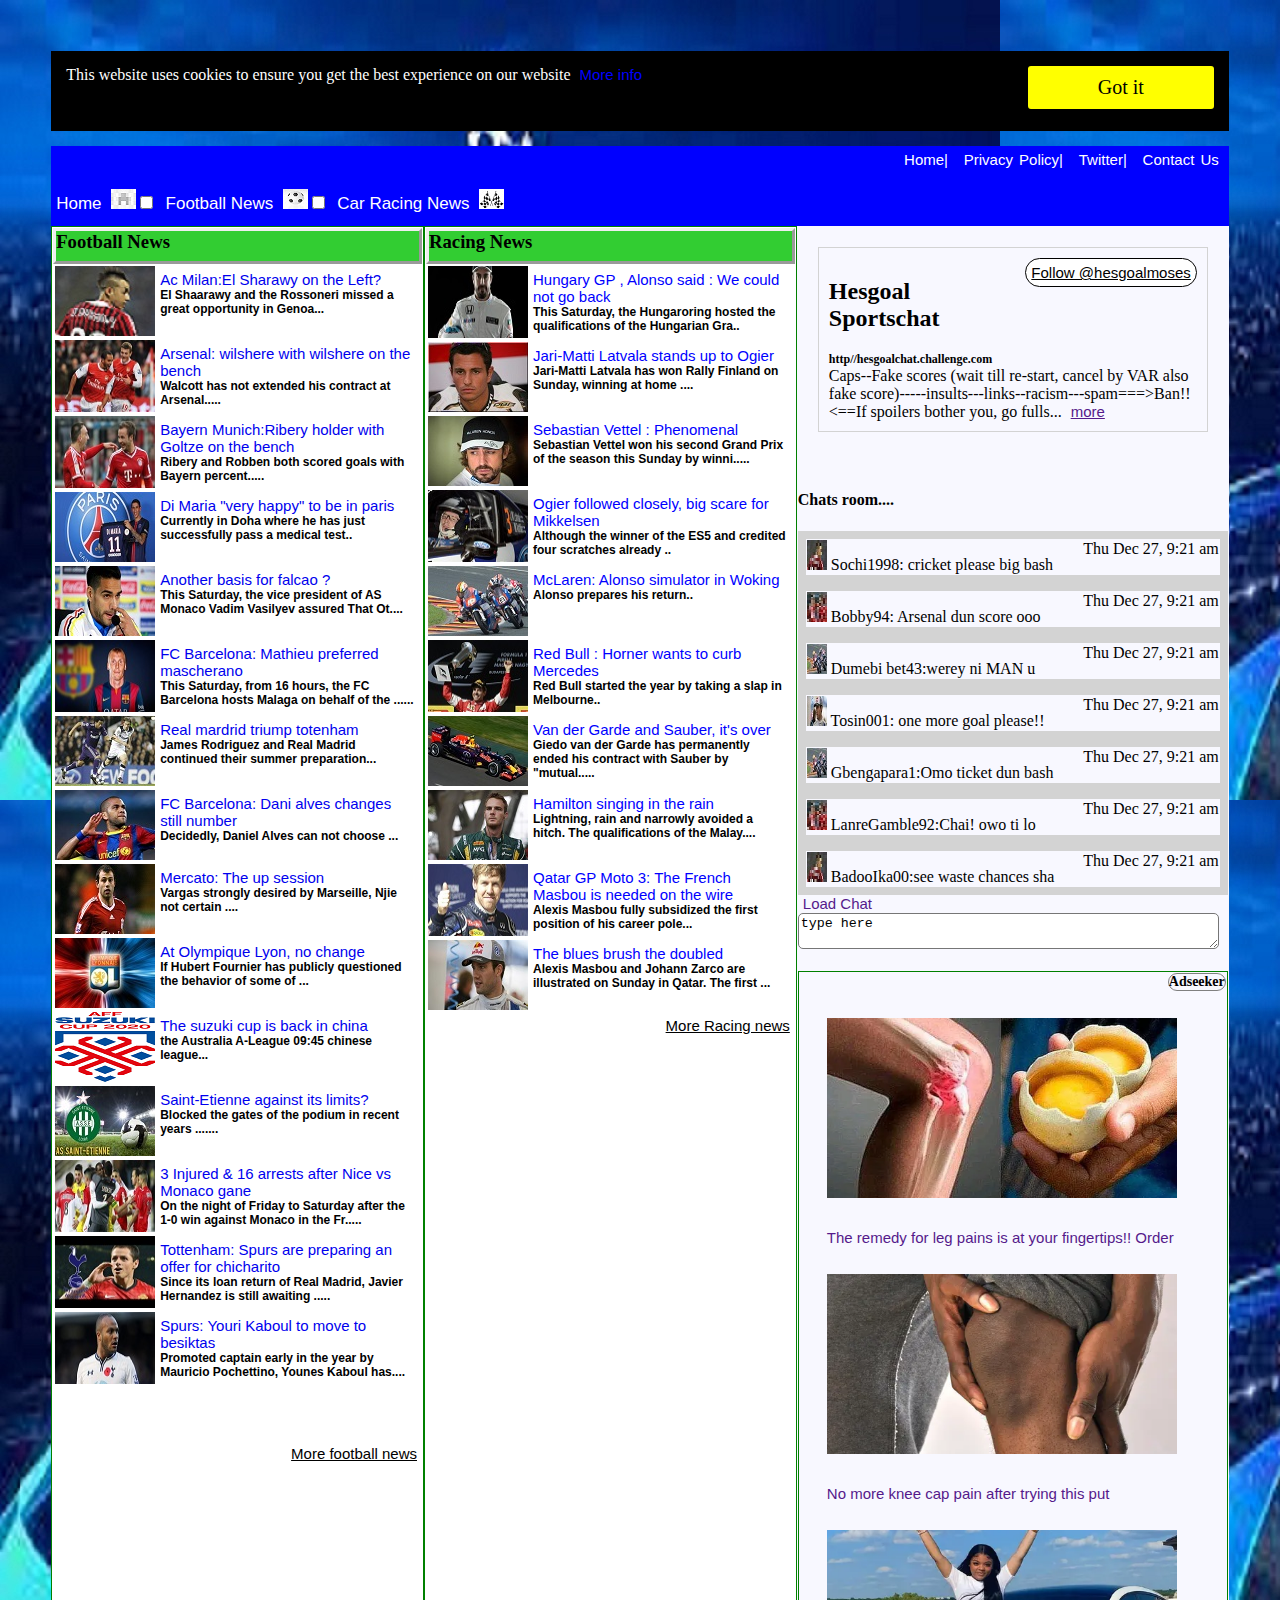
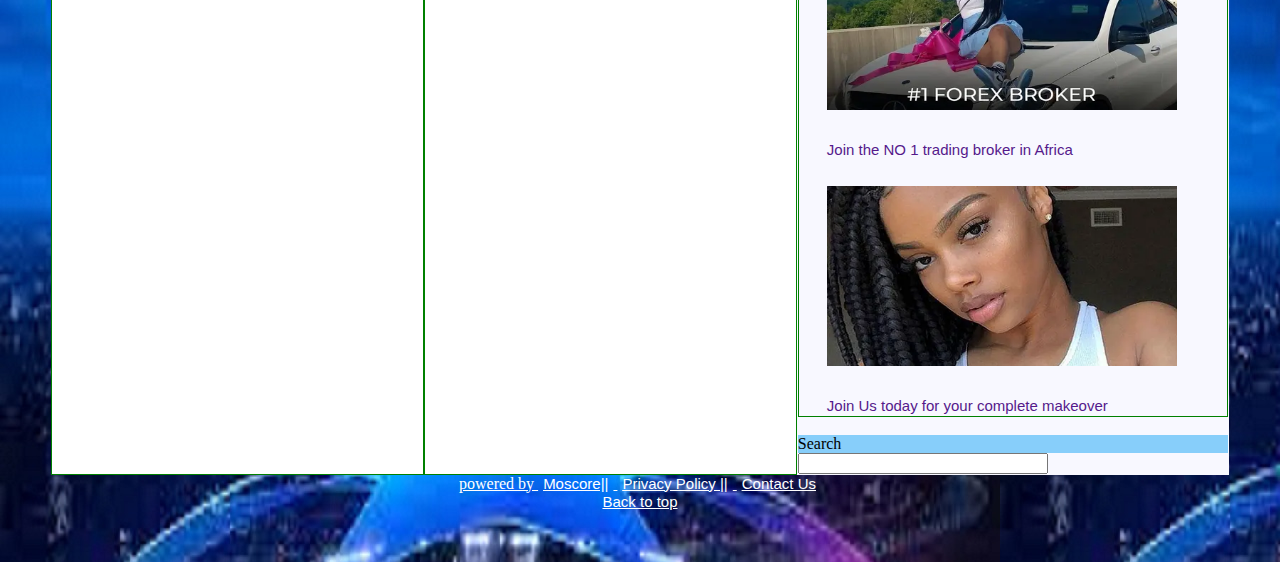
<file: my_firstchallenge/index.html>
<!DOCTYPE html>
<html lang="en">
<head>
    <meta charset="UTF-8">
    <meta http-equiv="X-UA-Compatible" content="IE=edge">
    <meta name="viewport" content="width=div, initial-scale=1.0">
    <title>home</title>
    <link rel="stylesheet" href="./style.css">
    
</head>
<body>
    <p id="top"></p>
    <div class="page">
        This  website uses cookies to ensure you get the best <span id="time">Got it</span> experience on our website  <a class="more" href="#">More info </a> 
    </div>
    
    <nav class="head">
        <ul class="peru">
            <li><a class="omo" href="Home.html">Home|</a></li>
            <li><a class="omo" href="Privacy.html">Privacy Policy|</a></li>
            <li><a class="omo" href="Twitter.html">Twitter|</a></li>
            <li><a class="omo" href="Contact Us.html">Contact Us</a></li>
        </ul>
        <ul id="icons">
            <div class="list">
              <li><a class="level" href="Home.html"> Home</a> <img src="./img/HOME_m.jpg" alt=""><input type="checkbox" name="" id=""></li>
              <li><a class="level"  href=""> Football News</a> <img src="./img/BALL_m.jpg" alt=""><input type="checkbox" name="" id=""></li>
              <li><a class="level"  href="">Car Racing News</a>  <img src="./img/RACEFLAG2.jpg" alt=""></li>
            </div>
        </ul>
    </nav>
    
    <div class="container">
        <div class="box-1">
            <h3>Football News</h3>
            
             <ul class="moses">
                 <li class="features"><img src="./img/ac milan.jpg" alt=""><a href="http://www.hesgoal.com/news/2029/AC_Milan_-_El_Shaarawy_on_the_left.html" target="--blank"> Ac Milan:El Sharawy on the Left?<br><h5>El Shaarawy and the Rossoneri missed a great opportunity in Genoa...</h5></a>
            </ul>
            <ul class="moses">
                <li class="features"><img src="./img/ars.jpg" alt=""><a href="http://www.hesgoal.com/news/2030/Arsenal_-_Wilshere_with_Walcott_on_the_bench.html" target="--blank"> Arsenal: wilshere with wilshere on the bench<br><h5>Walcott has not extended his contract at Arsenal.....</h5></a>
           </ul>
           <ul class="moses">
            <li class="features"><img src="./img/bayern.jpg" alt=""><a href="http://www.hesgoal.com/news/2031/Bayern_Munich_-_Ribery_holder_Gotze_on_the_bench.html"target="--blank"> Bayern Munich:Ribery holder with Goltze on the bench<br><h5>Ribery and Robben both scored goals with Bayern percent.....</h5></a>
       </ul>  <ul class="moses">
        <li class="features"><img src="./img/dim (309 x 157).jpg" alt=""><a href="www.google.com"target="--blank"> Di Maria "very happy" to be in paris<br><h5>Currently in Doha where he has just successfully pass a medical test..</h5></a>
   </ul>  <ul class="moses">
    <li class="features"><img src="./img/five.jpg" alt=""><a href="www.google.com"target="--blank"> Another basis for falcao ?<br><h5>This Saturday, the vice president of AS Monaco Vadim Vasilyev assured That Ot....</h5></a>
</ul>  <ul class="moses">
    <li class="features"><img src="./img/four.jpg" alt=""><a href="www.google.com"target="--blank"> FC Barcelona: Mathieu preferred mascherano<br><h5>This Saturday, from 16 hours, the FC Barcelona hosts Malaga on behalf of the ......</h5></a>
</ul>  <ul class="moses">
    <li class="features"><img src="./img/Marcelo-Modric_1872047c (230 x 143).jpg" alt=""><a href="www.google.com"target="--blank">Real mardrid triump totenham<br><h5>James Rodriguez and Real Madrid continued their summer preparation...</h5></a>
</ul>  <ul class="moses">
    <li class="features"><img src="./img/marr.jpg" alt=""><a href="www.google.com"target="--blank"> FC Barcelona: Dani alves changes still number<br><h5>Decidedly, Daniel Alves can not choose ...</h5></a>
</ul>  <ul class="moses">
    <li class="features"><img src="./img/masch.jpg" alt=""><a href="www.google.com"target="--blank"> Mercato: The up session <br><h5>Vargas strongly desired by Marseille, Njie not certain ....</h5></a>
</ul>  <ul class="moses">
    <li class="features"><img src="./img/Olympique-Lyonnais-Naples (297 x 185).jpg" alt=""><a href="www.google.com"target="--blank">At Olympique Lyon, no change<br><h5>If Hubert Fournier has publicly questioned the behavior of some of ...</h5></a>
</ul>  <ul class="moses">
    <li class="features"><img src="./img/one.png" alt=""><a href="www.google.com"target="--blank"> The suzuki cup is back in china<br><h5>the Australia A-League 09:45 chinese league...</h5></a>
</ul>  <ul class="moses">
    <li class="features"><img src="./img/saint (348 x 217).jpg" alt=""><a href="www.google.com"target="--blank"> Saint-Etienne against its limits?<br><h5>Blocked the gates of the podium in recent years .......</h5></a>
</ul> 
 <ul class="moses">
    <li class="features"><img src="./img/seven.jpg" alt=""><a href="www.google.com"target="--blank">3 Injured & 16 arrests after Nice vs Monaco gane <br><h5>On the night of Friday to Saturday after the 1-0 win against Monaco in the Fr.....</h5></a></ul>
        <ul class="moses">
            <li class="features"><img src="./img/shic (360 x 270).jpg" alt=""><a href="www.google.com"target="--blank">Tottenham: Spurs are preparing an offer for chicharito <br><h5>Since its loan return of Real Madrid, Javier Hernandez is still awaiting .....</h5></a></ul>
                <ul class="moses">
                    <li class="features"><img src="./img/tot.jpg" alt=""><a href="www.google.com"target="--blank">Spurs: Youri Kaboul to move to besiktas<br><h5>Promoted captain early in the year by Mauricio Pochettino, Younes Kaboul has....</h5></a></ul>
   <br>
   <br>
   <br>
    <a id="news" href="">More football news</a>
     </div>

        <div class="box-2">
            <h3>Racing News</h3>
            <ul class="moses">
                <li class="features"><img src="./race img/alonso (495 x 262).jpg" alt=""><a class="more" href="https://google.com"target="--blank"> Hungary GP , Alonso said : We could not go back<br><h5>This Saturday, the Hungaroring hosted the qualifications of the Hungarian Gra..</h5></a>
           </ul>
           <ul class="moses">
            <li class="features"><img src="./race img/depuniet (315 x 210).jpg" alt=""><a class="more" href="https://google.com"target="--blank">
                Jari-Matti Latvala stands up to Ogier<br><h5>Jari-Matti Latvala has won Rally Finland on Sunday, winning at home ....</h5></a>
       </ul>
       <ul class="moses">
        <li class="features"><img src="./race img/fernando-alonso-budapest- (403 x 302).jpg" alt=""><a class="more" href="https://google.com"target="--blank"> 
            Sebastian Vettel : Phenomenal<br><h5>Sebastian Vettel won his second Grand Prix of the season this Sunday by winni.....</h5></a>
   </ul>
   <ul class="moses">
    <li class="features"><img src="./race img/Jari+Matti+Latvala+FIA+World+Rally+Championship+Yqf_yBl0Wg-l (445 x 297).jpg" alt=""><a class="more" href="https://google.com"target="--blank"> Ogier followed closely, big scare for Mikkelsen<br><h5>Although the winner of the ES5 and credited four scratches already ..</h5></a>
</ul>
<ul class="moses">
    <li class="features"><img src="./race img/MotoGp+of+Germany (445 x 296).jpg" alt=""><a class="more" href="https://google.com"target="--blank"> McLaren: Alonso simulator in Woking<br><h5>Alonso prepares his return..</h5></a>
</ul>
<ul class="moses">
    <li class="features"><img src="./race img/PHENO (475 x 324).jpg" alt=""><a class="more"  href="https://google.com"target="--blank"> Red Bull : Horner wants to curb Mercedes<br><h5>Red Bull started the year by taking a slap in Melbourne..</h5></a>
</ul>
<ul class="moses">
    <li class="features"><img src="./race img/REDBB (480 x 270).jpg" alt=""><a class="more"  href="https://google.com"target="--blank"> Van der Garde and Sauber, it's over<br><h5>Giedo van der Garde has permanently ended his contract with Sauber by "mutual.....</h5></a>
</ul>
<ul class="moses">
    <li class="features"><img src="./race img/van-der-garde (472 x 315).jpg" alt=""><a class="more"  href="https://google.com"target="--blank"> Hamilton singing in the rain<br><h5>Lightning, rain and narrowly avoided a hitch. The qualifications of the Malay....</h5></a>
</ul>
<ul class="moses">
    <li class="features"><img src="./race img/vedel (465 x 291).jpg" alt=""><a class="more" href="https://google.com"target="--blank"> Qatar GP Moto 3: The French Masbou is needed on the wire<br><h5>Alexis Masbou fully subsidized the first position of his career pole...</h5></a>
</ul>
<ul class="moses">
    <li class="features"><img src="./race img/WRC_222 (471 x 264).jpg" alt=""><a class="more"  href="https://google.com"target="--blank"> The blues brush the doubled<br><h5>Alexis Masbou and Johann Zarco are illustrated on Sunday in Qatar. The first ...</h5></a>
</ul>
<a id="news" href=""target="--blank">More Racing news</a>
 </div>

<div class="box-3">
            <div id="goals">
            <a class="bx" href=""target="--blank">Follow @hesgoalmoses</a>
    <h2>Hesgoal Sportschat </h2> 
     <h5>http//hesgoalchat.challenge.com</h5>
     Caps--Fake scores (wait till re-start, cancel by VAR also  fake score)-----insults---links--racism---spam===>Ban!! <==If spoilers bother you, go fulls... <a class="H" href=""target="--blank">more</a></div>
     <br>
     <h4> Chats room....</h5>
     <div class="chat"> <img src="./icons/ac milan.jpg" alt=""> Sochi1998:  cricket please big bash <span>Thu Dec 27, 9:21 am</span> </div>
     <div class="chat"> <img src="./icons/bayern.jpg" alt=""> Bobby94:  Arsenal dun score ooo <span>Thu Dec 27, 9:21 am</span> </div>
     <div class="chat"><img src="./icons/MotoGp+of+Germany (445 x 296).jpg" alt=""> Dumebi bet43:werey ni MAN u <span>Thu Dec 27, 9:21 am</span> </div>
     <div class="chat"><img src="./icons/WRC_222 (471 x 264).jpg" alt=""> Tosin001:  one more goal please!! <span>Thu Dec 27, 9:21 am</span> </div>
     <div class="chat"><img src="./icons/MotoGp+of+Germany (445 x 296).jpg" alt=""> Gbengapara1:Omo ticket dun bash<span>Thu Dec 27, 9:21 am</span> </div>
     <div class="chat"><img src="./icons/bayern.jpg" alt=""> LanreGamble92:Chai! owo ti lo <span>Thu Dec 27, 9:21 am</span> </div>
     <div class="chat"><img src="./icons/ac milan.jpg" alt=""> BadooIka00:see waste chances sha <span>Thu Dec 27, 9:21 am</span>  </div>
     <a href=""target="--blank">Load Chat</a>
      <br>
      <textarea name="" id="" cols="50" rows="0">type here</textarea>
      <br>
      <br>
      <div id="ads">
      <h5 id="h5">Adseeker</h5>
      <br>
      <img class="ads" src="./ads/pain.webp" alt=""> <a class="pain" href="">The remedy for leg pains is at your fingertips!! Order </a>
      <img class="ads" src="./ads/leg.webp" alt=""> <a class="pain" href="">No more knee cap pain after trying this put </a>
      <img class="ads" src="./ads/fx.webp" alt=""> <a class="pain" href=""> Join the NO 1 trading broker in Africa </a>
      <img class="ads" src="./ads/ads.webp" alt=""> <a class="pain" href="">Join Us today for your complete makeover</a>
    </div>
    <br>
      <span id="search">Search</span><br>
      <input class="input" type="search" name="" id="">
      
     </div>
     
    </div>
    
<footer class="foot">
     powered by <a class="foot" href=""target="--blank">Moscore||</a>
                <a class="foot" href=""target="--blank">Privacy Policy ||</a>
                <a class="foot" href=""target="--blank">Contact Us</a>
                <br>
<a class="dum" href="">Back to top</a>
                
</footer>
</body>
</html>
</file>
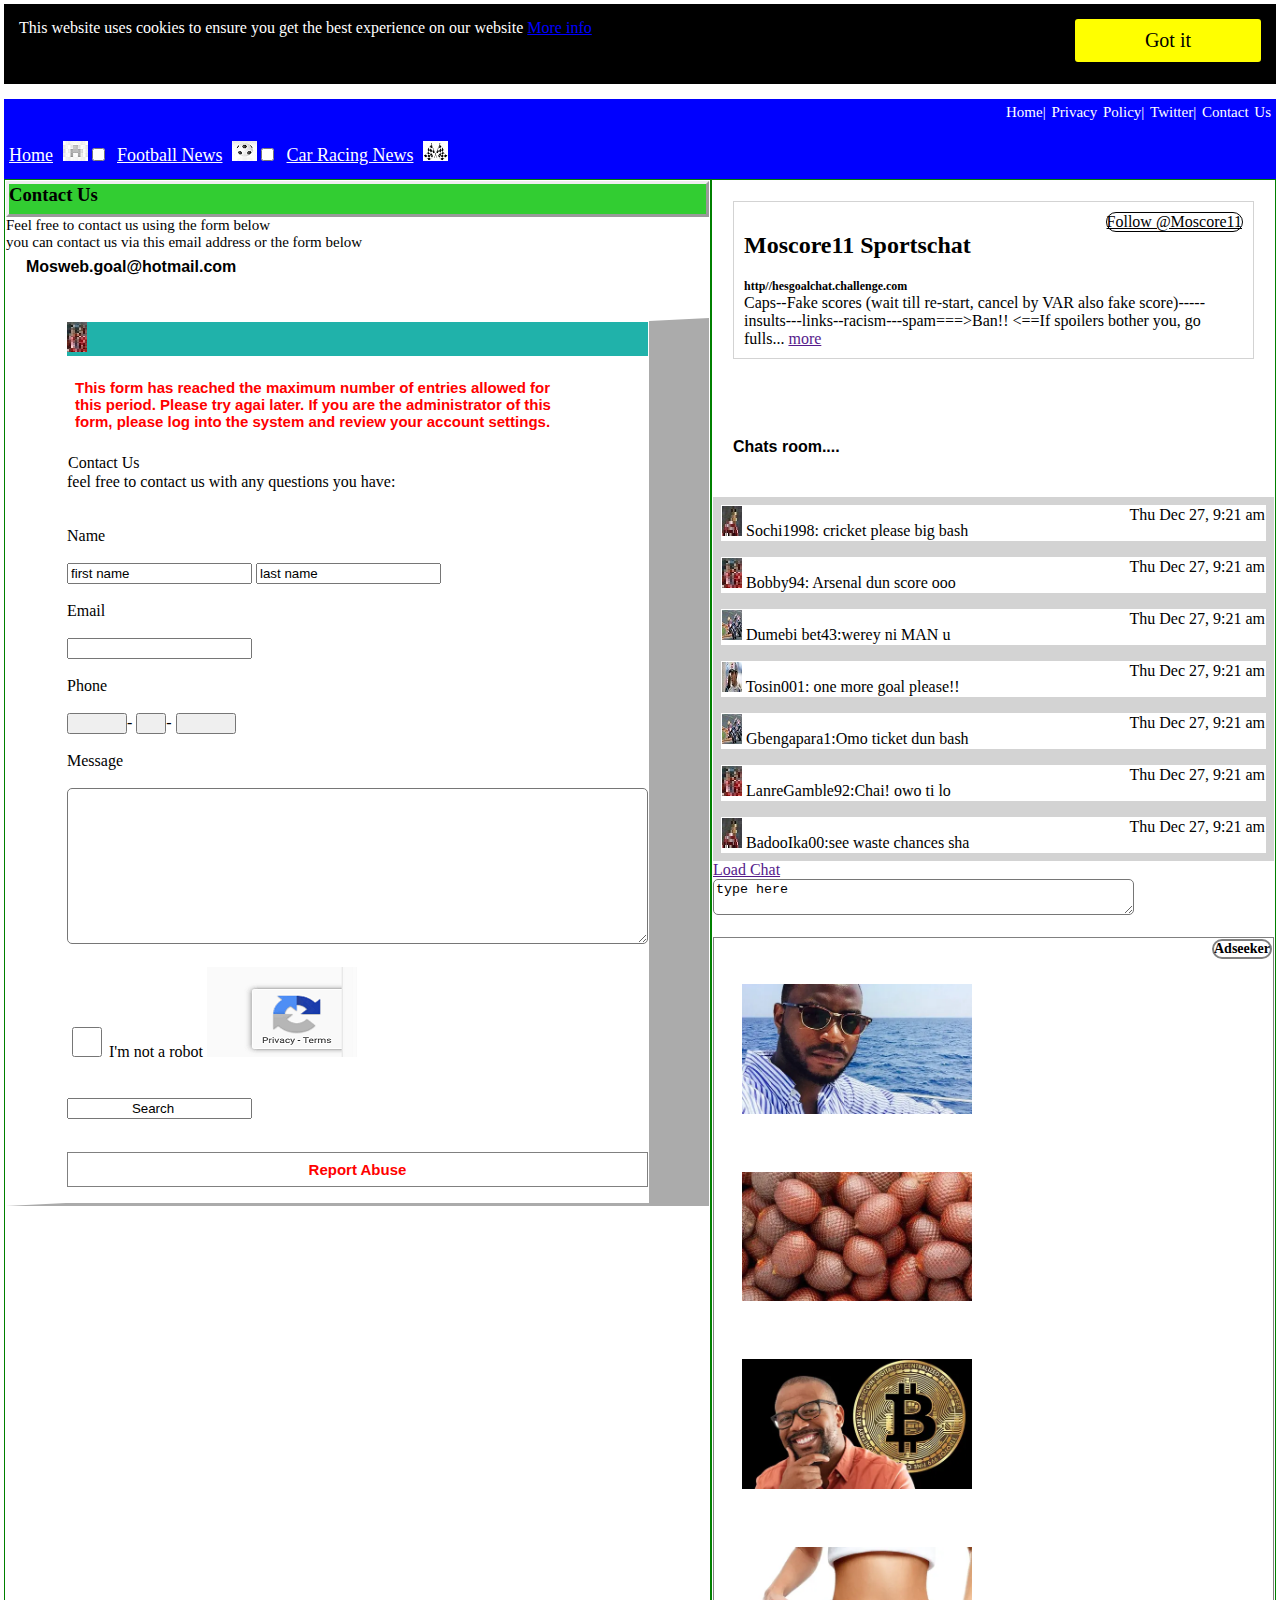
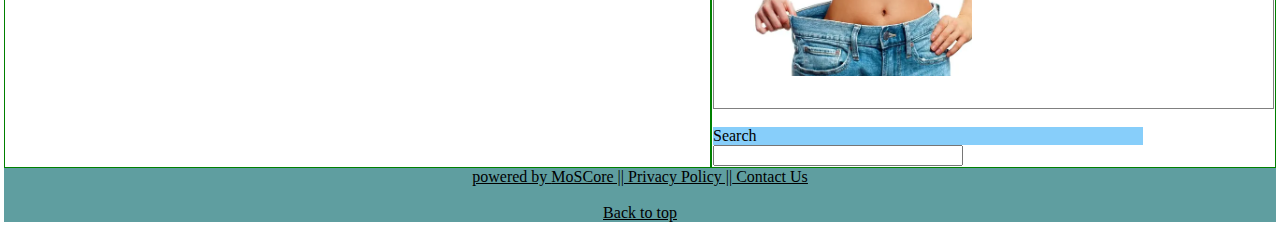
<file: my_firstchallenge/Contact Us.html>
<!DOCTYPE html>
<html lang="en">
<head>
    <meta charset="UTF-8">
    <meta http-equiv="X-UA-Compatible" content="IE=edge">
    <meta name="viewport" content="width=device-width, initial-scale=1.0">
    <title>Contact Us</title>
    <link rel="stylesheet" href="./contact.css">
</head>
<body>
    <div class="page">
        This  website uses cookies to ensure you get the best <span id="time">Got it</span> experience on our website  <a class="more" href="#">More info </a> 
    </div>
    
    <nav class="head">
        <ul class="peru">
            <li><a class="omo" href="Home.html">Home|</a></li>
            <li><a class="omo" href="Privacy.html">Privacy Policy|</a></li>
            <li><a class="omo" href="Twitter.html">Twitter|</a></li>
            <li><a class="omo" href="Contact Us.html">Contact Us</a></li>
        </ul>
        <ul id="icons">
            <div class="list">
              <li><a class="level" href="Home.html"> Home</a> <img src="./img/HOME_m.jpg" alt=""><input type="checkbox" name="" id=""></li>
              <li><a class="level"  href=""> Football News</a> <img src="./img/BALL_m.jpg" alt=""><input type="checkbox" name="" id=""></li>
              <li><a class="level"  href="">Car Racing News</a>  <img src="./img/RACEFLAG2.jpg" alt=""></li>
            </div>
        </ul>
    </nav>
    <div class="container">
        <div class="box-1">
            <h3 id="box">Contact Us</h3>
<span id="feel">Feel free to contact us using the form below <br>you can contact us via this email address or the form below </span>
<h4>Mosweb.goal@hotmail.com</h4>
        <div id="special">
           <header><img src="./icons/bayern.jpg" alt=""></header>
           <p>This form has reached the maximum number of entries allowed for <br>this period. Please try agai later. If you are the administrator of this <br> form, please log into the system and review your account settings.</p>
          <div class="us">Contact Us</div> feel free to contact us with any questions you have: <br>
           <br>
           <br>
           
          <label for="">Name</label> <br><br>
            <input type="text" value="first name"> <input type="text" value="last name"> <br>
            <br>
          <label for="">Email</label>
          <br>
          <br>
          <input type="text">
          <br>
          <br>
          <label for="">Phone</label>
          <br>
          <br>
          <input class="val"  type="submit" value="">-
          <input class="vall" type="submit" value="">-
          <input class="val" type="submit" value="">
          <br>
          <br>
          <label for="">Message</label>
          <br>
          <br>
          <textarea name="" id="" cols="70" rows="10"></textarea>
          <br>
          <br>
         <div id="rob"><input class="rob" type="checkbox" name="" id="">  I'm not a robot  <img class="pt" src="./pt.png" alt=""> </div>
         <br>
         <br>
         <input class="move" type="search" name="" id="" value="Search">
         <br>
         <br>
         <p class="report"> Report Abuse </p>




        </div>

        </div>
        <div class="box-2">
            <div id="goals">
                <a class="bx" href="">Follow @Moscore11</a>
        <h2>Moscore11 Sportschat </h2> 
         <h5>http//hesgoalchat.challenge.com</h5>
         Caps--Fake scores (wait till re-start, cancel by VAR also  fake score)-----insults---links--racism---spam===>Ban!! <==If spoilers bother you, go fulls... <a class="H" href=""target="--blank">more</a></div>
         <br>
         <h4> Chats room....</h5>
         <div class="chat"> <img src="./icons/ac milan.jpg" alt=""> Sochi1998:  cricket please big bash <span>Thu Dec 27, 9:21 am</span> </div>
         <div class="chat"> <img src="./icons/bayern.jpg" alt=""> Bobby94:  Arsenal dun score ooo <span>Thu Dec 27, 9:21 am</span> </div>
         <div class="chat"><img src="./icons/MotoGp+of+Germany (445 x 296).jpg" alt=""> Dumebi bet43:werey ni MAN u <span>Thu Dec 27, 9:21 am</span> </div>
         <div class="chat"><img src="./icons/WRC_222 (471 x 264).jpg" alt=""> Tosin001:  one more goal please!! <span>Thu Dec 27, 9:21 am</span> </div>
         <div class="chat"><img src="./icons/MotoGp+of+Germany (445 x 296).jpg" alt=""> Gbengapara1:Omo ticket dun bash<span>Thu Dec 27, 9:21 am</span> </div>
         <div class="chat"><img src="./icons/bayern.jpg" alt=""> LanreGamble92:Chai! owo ti lo <span>Thu Dec 27, 9:21 am</span> </div>
         <div class="chat"><img src="./icons/ac milan.jpg" alt=""> BadooIka00:see waste chances sha <span>Thu Dec 27, 9:21 am</span>  </div>
         <a href=""s>Load Chat</a>
          <br>
          <textarea name="" id="" cols="50" rows="0">type here</textarea>
          <br>
      <br>
      <div id="ads">
        <h5 id="h5">Adseeker</h5>
        <br>
        <img class="ads" src="./ads/lag.webp" alt="">
        <img class="ads" src="./ads/eggs.webp" alt="">
        <img class="ads" src="./ads/btc.webp" alt="">
        <img class="ads" src="./ads/jean.webp" alt="">
      </div>





       <br>
      <span id="search">Search</span><br>
      <input class="input" type="search" name="" id="">
      
         </div>
        </div>





    </div>
    <footer class="foot">
        powered by <a class="foot" href=""target="--blank">MoSCore ||</a>
                   <a class="foot" href=""target="--blank">Privacy Policy ||</a>
                   <a class="foot" href=""target="--blank">Contact Us</a>
                   <br>
                   <br>
   <a class="dum" href="">Back to top</a>
                   
   </footer>
</body>
</html>
</file>
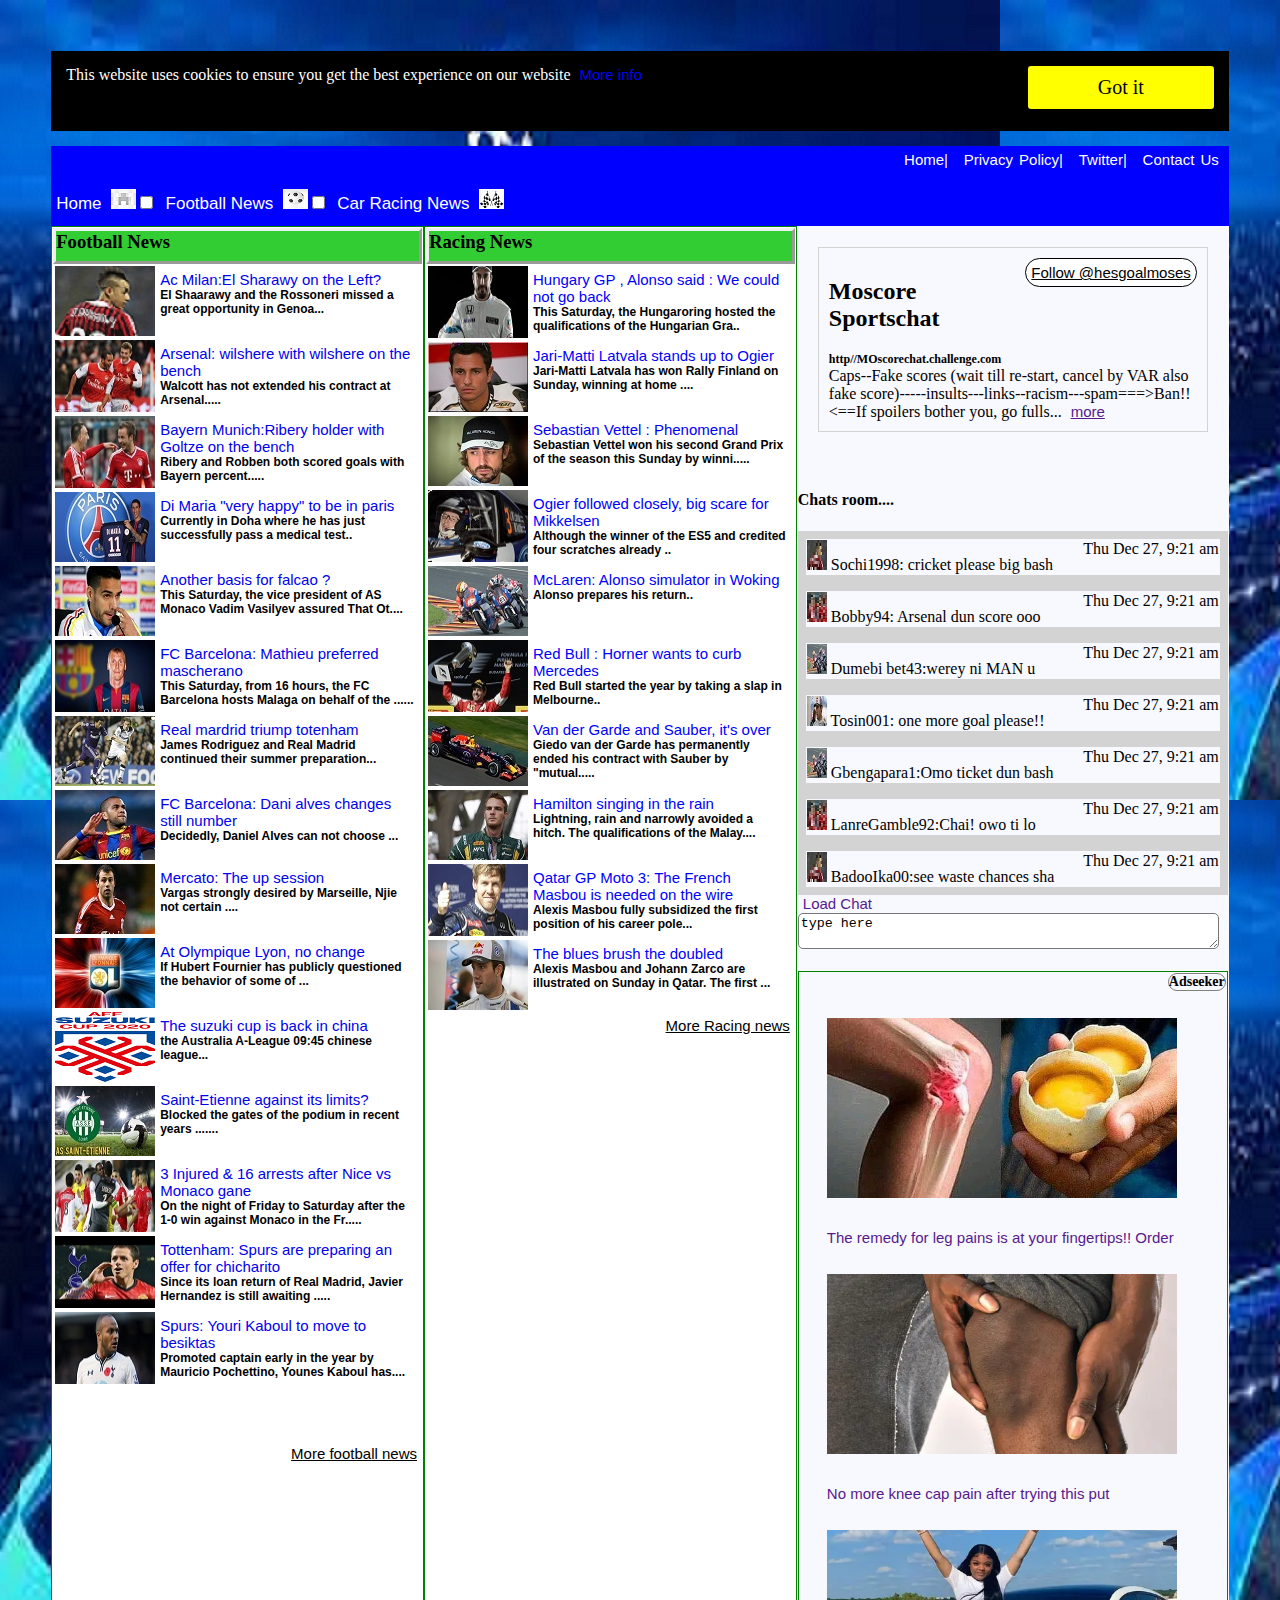
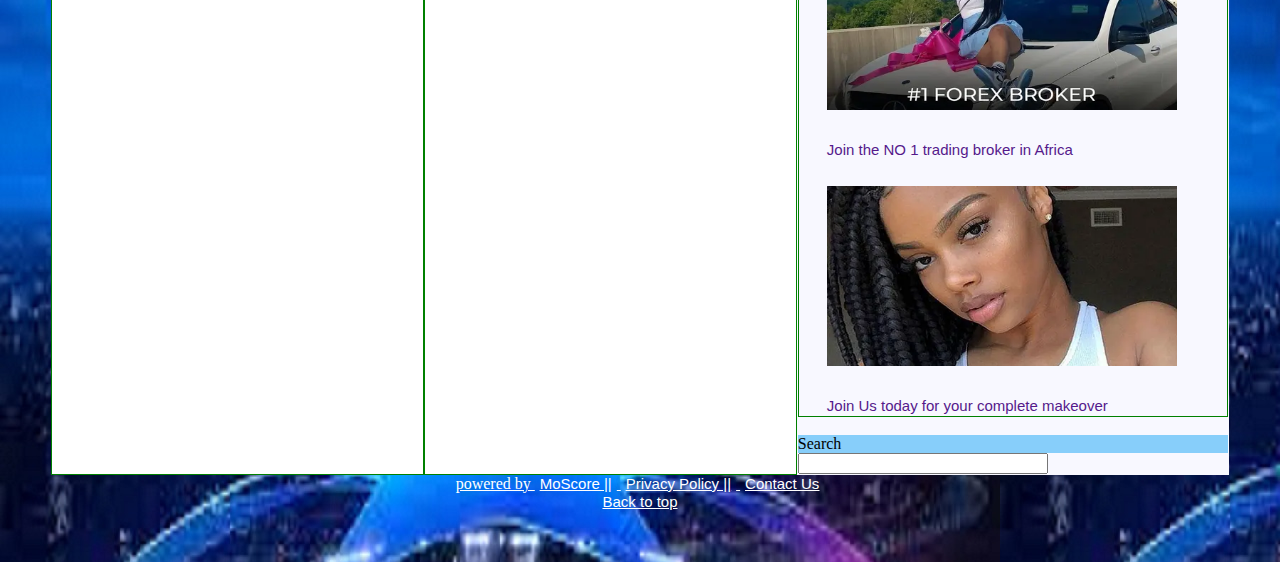
<file: my_firstchallenge/Home.html>
<!DOCTYPE html>
<html lang="en">
<head>
    <meta charset="UTF-8">
    <meta http-equiv="X-UA-Compatible" content="IE=edge">
    <meta name="viewport" content="width=div, initial-scale=1.0">
    <title>Home</title>
    <link rel="stylesheet" href="./style.css">
    
</head>
<body>
    <p id="top"></p>
    <div class="page">
        This  website uses cookies to ensure you get the best <span id="time">Got it</span> experience on our website  <a class="more" href="#">More info </a> 
    </div>
    
    <nav class="head">
        <ul class="peru">
            <li><a class="omo" href="Home.html">Home|</a></li>
            <li><a class="omo" href="Privacy.html">Privacy Policy|</a></li>
            <li><a class="omo" href="Twitter.html">Twitter|</a></li>
            <li><a class="omo" href="Contact Us.html">Contact Us</a></li>
        </ul>
        <ul id="icons">
            <div class="list">
              <li><a class="level" href=""target="--blank"> Home</a> <img src="./img/HOME_m.jpg" alt=""><input type="checkbox" name="" id=""></li>
              <li><a class="level"  href=""target="--blank"> Football News</a> <img src="./img/BALL_m.jpg" alt=""><input type="checkbox" name="" id=""></li>
              <li><a class="level"  href=""target="--blank">Car Racing News</a>  <img src="./img/RACEFLAG2.jpg" alt=""></li>
            </div>
        </ul>
    </nav>
    
    <div class="container">
        <div class="box-1">
            <h3>Football News</h3>
            
             <ul class="moses">
                 <li class="features"><img src="./img/ac milan.jpg" alt=""><a href="http://www.hesgoal.com/news/2029/AC_Milan_-_El_Shaarawy_on_the_left.html" target="--blank"> Ac Milan:El Sharawy on the Left?<br><h5>El Shaarawy and the Rossoneri missed a great opportunity in Genoa...</h5></a>
            </ul>
            <ul class="moses">
                <li class="features"><img src="./img/ars.jpg" alt=""><a href="http://www.hesgoal.com/news/2030/Arsenal_-_Wilshere_with_Walcott_on_the_bench.html" target="--blank"> Arsenal: wilshere with wilshere on the bench<br><h5>Walcott has not extended his contract at Arsenal.....</h5></a>
           </ul>
           <ul class="moses">
            <li class="features"><img src="./img/bayern.jpg" alt=""><a href="http://www.hesgoal.com/news/2031/Bayern_Munich_-_Ribery_holder_Gotze_on_the_bench.html"target="--blank"> Bayern Munich:Ribery holder with Goltze on the bench<br><h5>Ribery and Robben both scored goals with Bayern percent.....</h5></a>
       </ul>  <ul class="moses">
        <li class="features"><img src="./img/dim (309 x 157).jpg" alt=""><a href="www.google.com"target="--blank"> Di Maria "very happy" to be in paris<br><h5>Currently in Doha where he has just successfully pass a medical test..</h5></a>
   </ul>  <ul class="moses">
    <li class="features"><img src="./img/five.jpg" alt=""><a href="www.google.com"target="--blank"> Another basis for falcao ?<br><h5>This Saturday, the vice president of AS Monaco Vadim Vasilyev assured That Ot....</h5></a>
</ul>  <ul class="moses">
    <li class="features"><img src="./img/four.jpg" alt=""><a href="www.google.com"target="--blank"> FC Barcelona: Mathieu preferred mascherano<br><h5>This Saturday, from 16 hours, the FC Barcelona hosts Malaga on behalf of the ......</h5></a>
</ul>  <ul class="moses">
    <li class="features"><img src="./img/Marcelo-Modric_1872047c (230 x 143).jpg" alt=""><a href="www.google.com"target="--blank">Real mardrid triump totenham<br><h5>James Rodriguez and Real Madrid continued their summer preparation...</h5></a>
</ul>  <ul class="moses">
    <li class="features"><img src="./img/marr.jpg" alt=""><a href="www.google.com"target="--blank"> FC Barcelona: Dani alves changes still number<br><h5>Decidedly, Daniel Alves can not choose ...</h5></a>
</ul>  <ul class="moses">
    <li class="features"><img src="./img/masch.jpg" alt=""><a href="www.google.com"target="--blank"> Mercato: The up session <br><h5>Vargas strongly desired by Marseille, Njie not certain ....</h5></a>
</ul>  <ul class="moses">
    <li class="features"><img src="./img/Olympique-Lyonnais-Naples (297 x 185).jpg" alt=""><a href="www.google.com"target="--blank">At Olympique Lyon, no change<br><h5>If Hubert Fournier has publicly questioned the behavior of some of ...</h5></a>
</ul>  <ul class="moses">
    <li class="features"><img src="./img/one.png" alt=""><a href="www.google.com"target="--blank"> The suzuki cup is back in china<br><h5>the Australia A-League 09:45 chinese league...</h5></a>
</ul>  <ul class="moses">
    <li class="features"><img src="./img/saint (348 x 217).jpg" alt=""><a href="www.google.com"target="--blank"> Saint-Etienne against its limits?<br><h5>Blocked the gates of the podium in recent years .......</h5></a>
</ul> 
 <ul class="moses">
    <li class="features"><img src="./img/seven.jpg" alt=""><a href="www.google.com"target="--blank">3 Injured & 16 arrests after Nice vs Monaco gane <br><h5>On the night of Friday to Saturday after the 1-0 win against Monaco in the Fr.....</h5></a></ul>
        <ul class="moses">
            <li class="features"><img src="./img/shic (360 x 270).jpg" alt=""><a href="www.google.com"target="--blank">Tottenham: Spurs are preparing an offer for chicharito <br><h5>Since its loan return of Real Madrid, Javier Hernandez is still awaiting .....</h5></a></ul>
                <ul class="moses">
                    <li class="features"><img src="./img/tot.jpg" alt=""><a href="www.google.com"target="--blank">Spurs: Youri Kaboul to move to besiktas<br><h5>Promoted captain early in the year by Mauricio Pochettino, Younes Kaboul has....</h5></a></ul>
   <br>
   <br>
   <br>
    <a id="news" href="">More football news</a>
     </div>

        <div class="box-2">
            <h3>Racing News</h3>
            <ul class="moses">
                <li class="features"><img src="./race img/alonso (495 x 262).jpg" alt=""><a class="more" href="https://google.com"target="--blank"> Hungary GP , Alonso said : We could not go back<br><h5>This Saturday, the Hungaroring hosted the qualifications of the Hungarian Gra..</h5></a>
           </ul>
           <ul class="moses">
            <li class="features"><img src="./race img/depuniet (315 x 210).jpg" alt=""><a class="more" href="https://google.com"target="--blank">
                Jari-Matti Latvala stands up to Ogier<br><h5>Jari-Matti Latvala has won Rally Finland on Sunday, winning at home ....</h5></a>
       </ul>
       <ul class="moses">
        <li class="features"><img src="./race img/fernando-alonso-budapest- (403 x 302).jpg" alt=""><a class="more" href="https://google.com"target="--blank"> 
            Sebastian Vettel : Phenomenal<br><h5>Sebastian Vettel won his second Grand Prix of the season this Sunday by winni.....</h5></a>
   </ul>
   <ul class="moses">
    <li class="features"><img src="./race img/Jari+Matti+Latvala+FIA+World+Rally+Championship+Yqf_yBl0Wg-l (445 x 297).jpg" alt=""><a class="more" href="https://google.com"target="--blank"> Ogier followed closely, big scare for Mikkelsen<br><h5>Although the winner of the ES5 and credited four scratches already ..</h5></a>
</ul>
<ul class="moses">
    <li class="features"><img src="./race img/MotoGp+of+Germany (445 x 296).jpg" alt=""><a class="more" href="https://google.com"target="--blank"> McLaren: Alonso simulator in Woking<br><h5>Alonso prepares his return..</h5></a>
</ul>
<ul class="moses">
    <li class="features"><img src="./race img/PHENO (475 x 324).jpg" alt=""><a class="more"  href="https://google.com"target="--blank"> Red Bull : Horner wants to curb Mercedes<br><h5>Red Bull started the year by taking a slap in Melbourne..</h5></a>
</ul>
<ul class="moses">
    <li class="features"><img src="./race img/REDBB (480 x 270).jpg" alt=""><a class="more"  href="https://google.com"target="--blank"> Van der Garde and Sauber, it's over<br><h5>Giedo van der Garde has permanently ended his contract with Sauber by "mutual.....</h5></a>
</ul>
<ul class="moses">
    <li class="features"><img src="./race img/van-der-garde (472 x 315).jpg" alt=""><a class="more"  href="https://google.com"target="--blank"> Hamilton singing in the rain<br><h5>Lightning, rain and narrowly avoided a hitch. The qualifications of the Malay....</h5></a>
</ul>
<ul class="moses">
    <li class="features"><img src="./race img/vedel (465 x 291).jpg" alt=""><a class="more" href="https://google.com"target="--blank"> Qatar GP Moto 3: The French Masbou is needed on the wire<br><h5>Alexis Masbou fully subsidized the first position of his career pole...</h5></a>
</ul>
<ul class="moses">
    <li class="features"><img src="./race img/WRC_222 (471 x 264).jpg" alt=""><a class="more"  href="https://google.com"target="--blank"> The blues brush the doubled<br><h5>Alexis Masbou and Johann Zarco are illustrated on Sunday in Qatar. The first ...</h5></a>
</ul>
<a id="news" href=""target="--blank">More Racing news</a>
 </div>

<div class="box-3">
            <div id="goals">
            <a class="bx" href="Twitter.html">Follow @hesgoalmoses</a>
    <h2>Moscore Sportschat </h2> 
     <h5>http//MOscorechat.challenge.com</h5>
     Caps--Fake scores (wait till re-start, cancel by VAR also  fake score)-----insults---links--racism---spam===>Ban!! <==If spoilers bother you, go fulls... <a class="H" href=""target="--blank">more</a></div>
     <br>
     <h4> Chats room....</h5>
     <div class="chat"> <img src="./icons/ac milan.jpg" alt=""> Sochi1998:  cricket please big bash <span>Thu Dec 27, 9:21 am</span> </div>
     <div class="chat"> <img src="./icons/bayern.jpg" alt=""> Bobby94:  Arsenal dun score ooo <span>Thu Dec 27, 9:21 am</span> </div>
     <div class="chat"><img src="./icons/MotoGp+of+Germany (445 x 296).jpg" alt=""> Dumebi bet43:werey ni MAN u <span>Thu Dec 27, 9:21 am</span> </div>
     <div class="chat"><img src="./icons/WRC_222 (471 x 264).jpg" alt=""> Tosin001:  one more goal please!! <span>Thu Dec 27, 9:21 am</span> </div>
     <div class="chat"><img src="./icons/MotoGp+of+Germany (445 x 296).jpg" alt=""> Gbengapara1:Omo ticket dun bash<span>Thu Dec 27, 9:21 am</span> </div>
     <div class="chat"><img src="./icons/bayern.jpg" alt=""> LanreGamble92:Chai! owo ti lo <span>Thu Dec 27, 9:21 am</span> </div>
     <div class="chat"><img src="./icons/ac milan.jpg" alt=""> BadooIka00:see waste chances sha <span>Thu Dec 27, 9:21 am</span>  </div>
     <a href=""target="--blank">Load Chat</a>
      <br>
      <textarea name="" id="" cols="50" rows="0">type here</textarea>
      <br>
      <br>
      <div id="ads">
      <h5 id="h5">Adseeker</h5>
      <br>
      <img class="ads" src="./ads/pain.webp" alt=""> <a class="pain" href="">The remedy for leg pains is at your fingertips!! Order </a>
      <img class="ads" src="./ads/leg.webp" alt=""> <a class="pain" href="">No more knee cap pain after trying this put </a>
      <img class="ads" src="./ads/fx.webp" alt=""> <a class="pain" href=""> Join the NO 1 trading broker in Africa </a>
      <img class="ads" src="./ads/ads.webp" alt=""> <a class="pain" href="">Join Us today for your complete makeover</a>
    </div>
    <br>


      <span id="search">Search</span><br>
      <input class="input" type="search" name="" id="">
     </div>
     
    </div>
    
<footer class="foot">
     powered by <a class="foot" href=""target="--blank">MoScore ||</a>
                <a class="foot" href="Privacy.html">Privacy Policy ||</a>
                <a class="foot" href="Contact Us.html">Contact Us</a>
                <br>
<a class="dum" href="index.html">Back to top</a>
                
</footer>
</body>
</html>
</file>
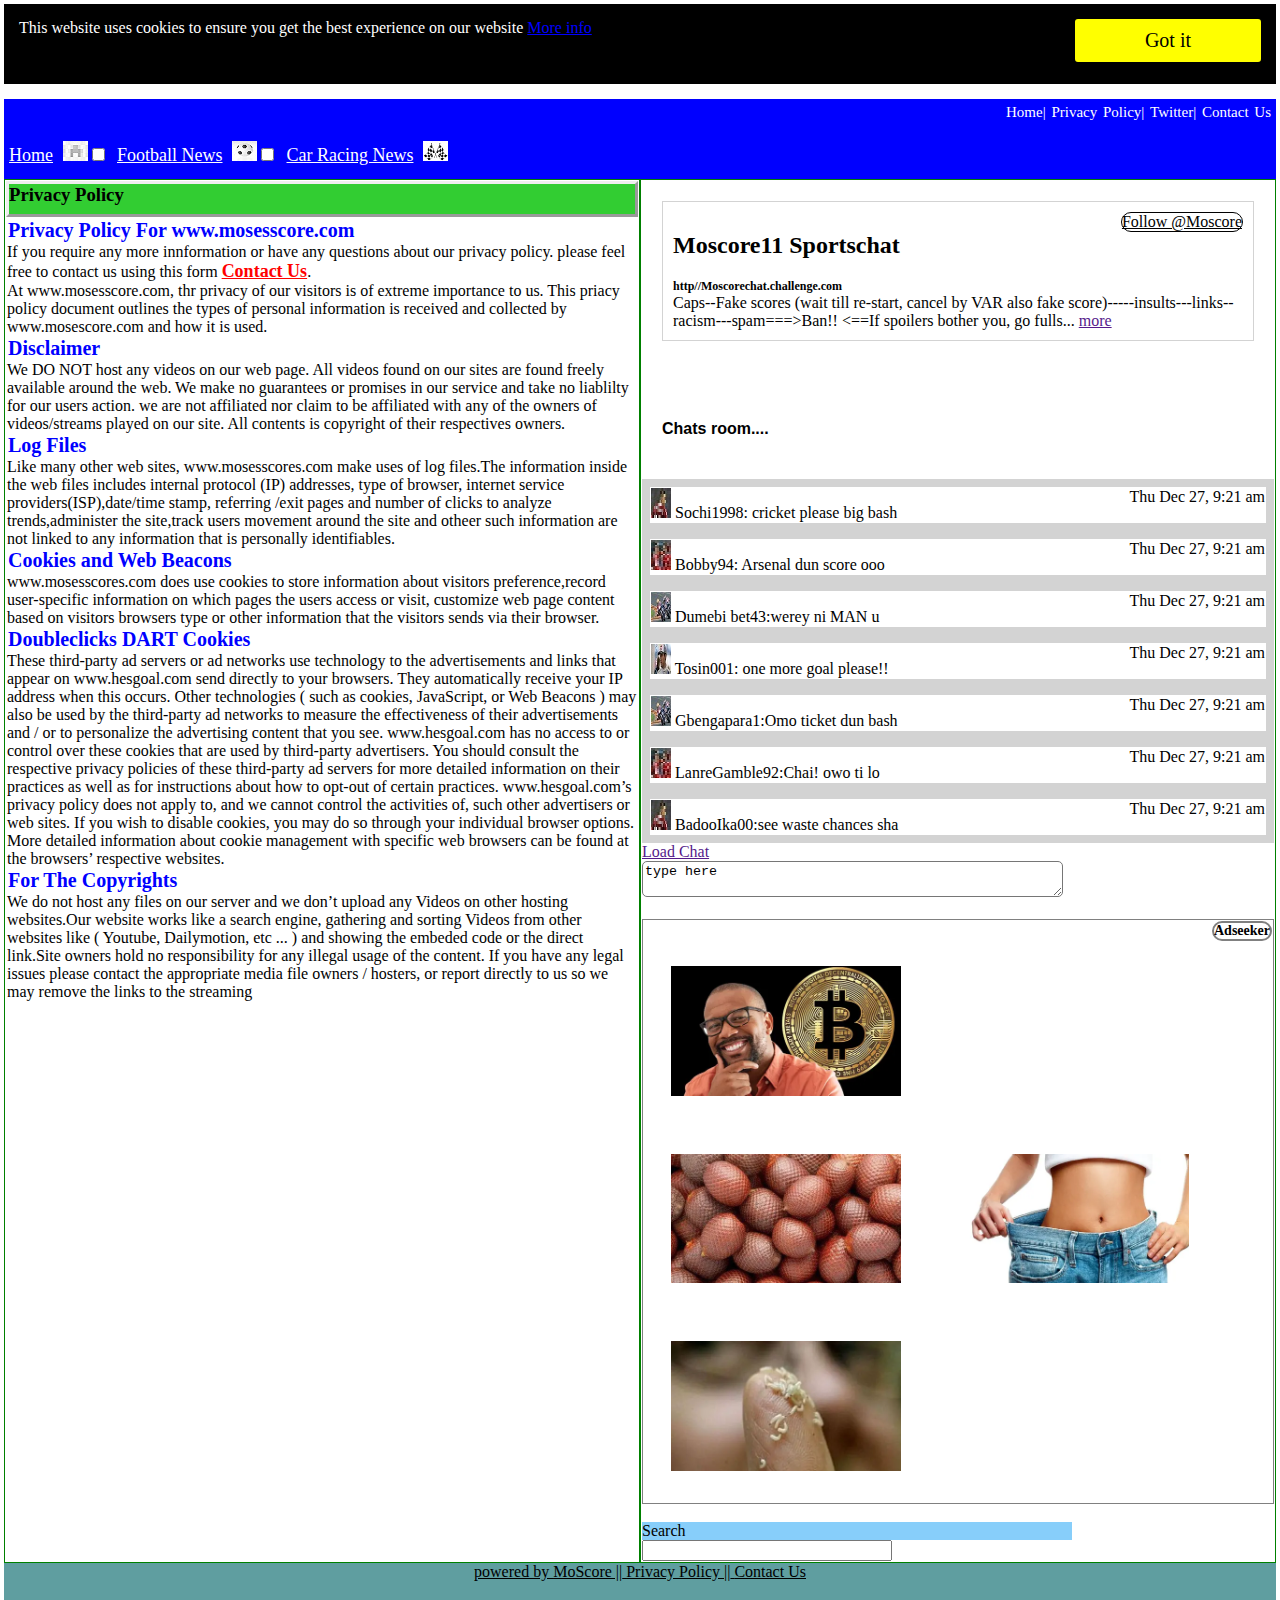
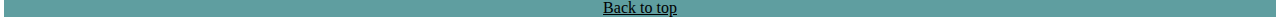
<file: my_firstchallenge/Privacy.html>
<!DOCTYPE html>
<html lang="en">
<head>
    <meta charset="UTF-8">
    <meta http-equiv="X-UA-Compatible" content="IE=edge">
    <meta name="viewport" content="width=device-width, initial-scale=1.0">
    <title>Privacy Policy</title>
    <link rel="stylesheet" href="./policy.css">
</head>
<body>
    <div class="page">
        This  website uses cookies to ensure you get the best <span id="time">Got it</span> experience on our website  <a class="more" href="#">More info </a> 
    </div>
    
    <nav class="head">
        <ul class="peru">
            <li><a class="omo" href="Home.html">Home|</a></li>
            <li><a class="omo" href="Privacy.html">Privacy Policy|</a></li>
            <li><a class="omo" href="Twitter.html">Twitter|</a></li>
            <li><a class="omo" href="Contact Us.html">Contact Us</a></li>
        </ul>
        <ul id="icons">
            <div class="list">
              <li><a class="level" href="Home.html"> Home</a> <img src="./img/HOME_m.jpg" alt=""><input type="checkbox" name="" id=""></li>
              <li><a class="level"  href=""> Football News</a> <img src="./img/BALL_m.jpg" alt=""><input type="checkbox" name="" id=""></li>
              <li><a class="level"  href="">Car Racing News</a>  <img src="./img/RACEFLAG2.jpg" alt=""></li>
            </div>
        </ul>
    </nav>
    <div class="container">
        <div class="box-1">
            <h3 id="box">Privacy Policy</h3>
        <div>
          <div class="pp">Privacy Policy For www.mosesscore.com</div> If you require any more innformation or have any questions about our privacy policy. please feel free to contact us using this form <a id="pp"
           href="Contact Us.html">Contact Us</a>.  <br> At www.mosesscore.com, thr privacy of our visitors is of extreme importance to us. This priacy policy document outlines the types of personal information is received and collected by www.mosescore.com and how it is used. <br>  <div class="pp">Disclaimer</div>We DO NOT host any videos on our web page. All videos found on our sites are found freely available around the web. We make no guarantees or promises in our service and take no liablilty for our users action. we are not affiliated nor claim to be affiliated with any of the owners of videos/streams played on our site. All contents is copyright of their respectives owners.
           <div class="pp">Log Files</div>Like many other web sites, www.mosesscores.com make uses of log files.The information inside the web files includes internal protocol (IP) addresses, type of browser, internet service providers(ISP),date/time stamp, referring /exit pages and number of clicks to analyze trends,administer the site,track users movement around the site and otheer such information are not linked to any information that is personally identifiables.
           <div class="pp">Cookies and Web Beacons</div>www.mosesscores.com does use cookies to store information about visitors preference,record user-specific information on which pages the users access or visit, customize web page content based on visitors browsers type or other information that the visitors sends via their browser.
           <div class="pp">Doubleclicks DART Cookies</div>These third-party ad servers or ad networks use technology to the advertisements and links that appear on www.hesgoal.com send directly to your browsers. They automatically receive your IP address when this occurs. Other technologies ( such as cookies, JavaScript, or Web Beacons ) may also be used by the third-party ad networks to measure the effectiveness of their advertisements and / or to personalize the advertising content that you see.
           www.hesgoal.com has no access to or control over these cookies that are used by third-party advertisers.
           You should consult the respective privacy policies of these third-party ad servers for more detailed information on their practices as well as for instructions about how to opt-out of certain practices. www.hesgoal.com’s privacy policy does not apply to, and we cannot control the activities of, such other advertisers or web sites.
           If you wish to disable cookies, you may do so through your individual browser options. More detailed information about cookie management with specific web browsers can be found at the browsers’ respective websites.
           <div class="pp">For The Copyrights</div>We do not host any files on our server and we don’t upload any Videos on other hosting websites.Our website works like a search engine, gathering and sorting Videos from other websites like ( Youtube, Dailymotion, etc ... ) and showing the embeded code or the direct link.Site owners hold no responsibility for any illegal usage of the content. If you have any legal issues please contact the appropriate media file owners / hosters, or report directly to us so we may remove the links to the streaming

        </div>

        </div>
        <div class="box-2">
            <div id="goals">
                <a class="bx" href="Twitter.html">Follow @Moscore</a>
        <h2>Moscore11 Sportschat </h2> 
         <h5>http//Moscorechat.challenge.com</h5>
         Caps--Fake scores (wait till re-start, cancel by VAR also  fake score)-----insults---links--racism---spam===>Ban!! <==If spoilers bother you, go fulls... <a class="H" href=""target="--blank">more</a></div>
         <br>
         <h4> Chats room....</h5>
         <div class="chat"> <img src="./icons/ac milan.jpg" alt=""> Sochi1998:  cricket please big bash <span>Thu Dec 27, 9:21 am</span> </div>
         <div class="chat"> <img src="./icons/bayern.jpg" alt=""> Bobby94:  Arsenal dun score ooo <span>Thu Dec 27, 9:21 am</span> </div>
         <div class="chat"><img src="./icons/MotoGp+of+Germany (445 x 296).jpg" alt=""> Dumebi bet43:werey ni MAN u <span>Thu Dec 27, 9:21 am</span> </div>
         <div class="chat"><img src="./icons/WRC_222 (471 x 264).jpg" alt=""> Tosin001:  one more goal please!! <span>Thu Dec 27, 9:21 am</span> </div>
         <div class="chat"><img src="./icons/MotoGp+of+Germany (445 x 296).jpg" alt=""> Gbengapara1:Omo ticket dun bash<span>Thu Dec 27, 9:21 am</span> </div>
         <div class="chat"><img src="./icons/bayern.jpg" alt=""> LanreGamble92:Chai! owo ti lo <span>Thu Dec 27, 9:21 am</span> </div>
         <div class="chat"><img src="./icons/ac milan.jpg" alt=""> BadooIka00:see waste chances sha <span>Thu Dec 27, 9:21 am</span>  </div>
         <a href=""target="--blank">Load Chat</a>
          <br>
          <textarea name="" id="" cols="50" rows="0">type here</textarea>
          <br>
      <br>
      <div id="ads">
        <h5 id="h5">Adseeker</h5>
        <br>
        <img class="ads" src="./ads/btc.webp" alt="">
        <img class="ads" src="./ads/eggs.webp" alt="">
        <img class="ads" src="./ads/jean.webp" alt="">
        <img class="ads" src="./ads/hand.webp" alt="">
      </div>





       <br>
      <span id="search">Search</span><br>
      <input class="input" type="search" name="" id="">
      
         </div>
        </div>





    </div>
    <footer class="foot">
        powered by <a class="foot" href="">MoScore ||</a>
                   <a class="foot" href="Privacy.html">Privacy Policy ||</a>
                   <a class="foot" href="Contact Us.html">Contact Us</a>
                   <br>
                   <br>
   <a class="dum" href="">Back to top</a>
                   
   </footer>
</body>
</html>
</file>
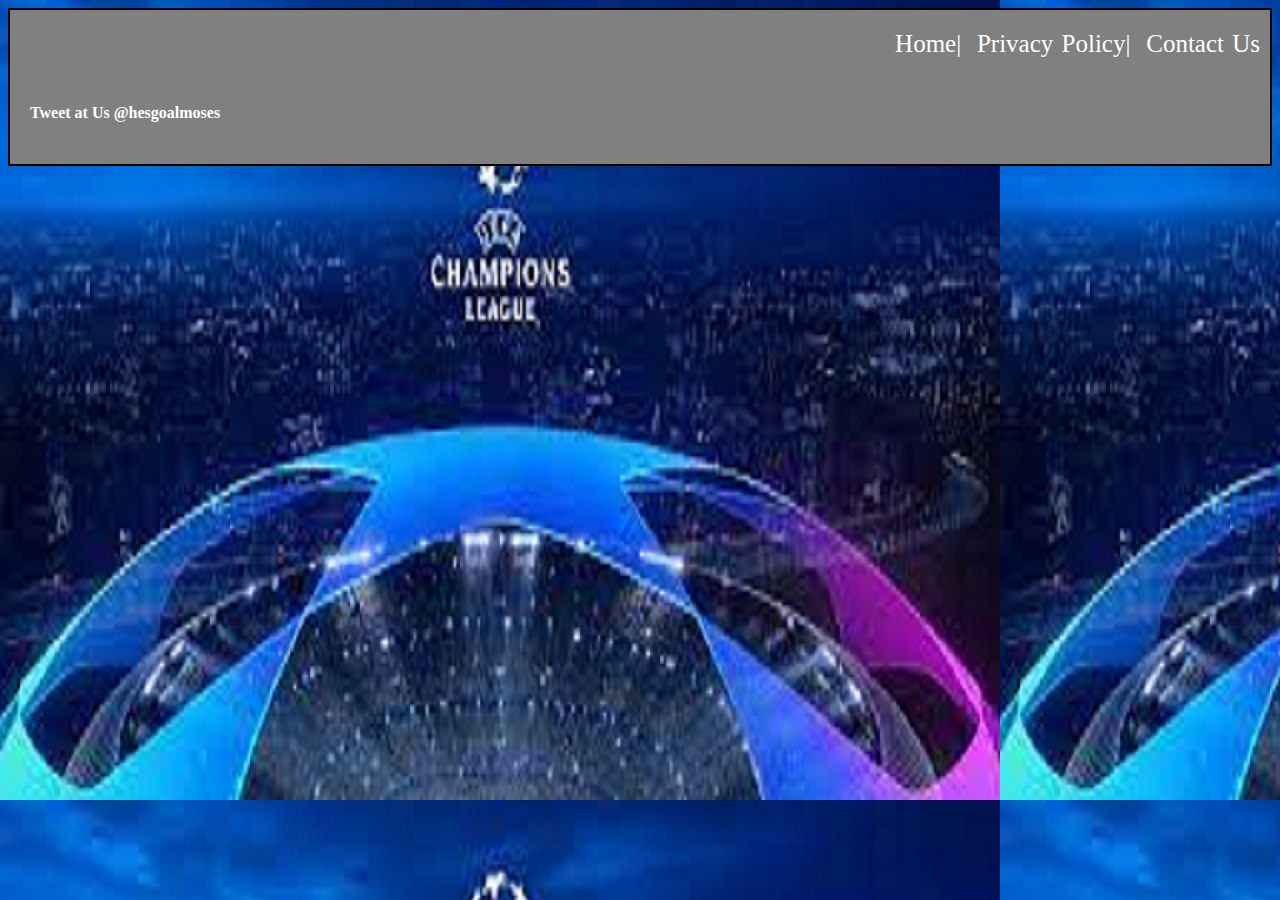
<file: my_firstchallenge/Twitter.html>
<!DOCTYPE html>
<html lang="en">
<head>
    <meta charset="UTF-8">
    <meta http-equiv="X-UA-Compatible" content="IE=edge">
    <meta name="viewport" content="width=device-width, initial-scale=1.0">
    <title>twitter</title>
    <link rel="stylesheet" href="./twitter.css">
</head>
<body>
    <div>
    <ul class="peru">
        <li><a class="omo" href="Home.html">Home|</a></li>
        <li><a class="omo" href="Privacy.html">Privacy Policy|</a></li>
        <li><a class="omo" href="Contact Us.html">Contact Us</a></li>
    </ul>
    <h4>Tweet at Us @hesgoalmoses</h4>
</div>
</body>
</html>
</file>
<file: my_firstchallenge/style.css>
body{
    margin: 4%;
    background-color: black;
    background-image: url(./img/download.jpg);
    background-repeat: repeat;
   
}
.page{
    background-color: black;
    color: white;
    height: 50px;
    padding: 15px;
   
}

#time{
    float: right;
    color: black;
    font-size: 20px;
    background-color: yellow;
    border: 1px solid yellow;
    border-width: 10px;
    border-left-width: 70px;
    border-right-width: 70px;
    border-radius: 3px;
    
    
}
.more{
    color: blue;
}

nav.head{
    background-color: blue;
    height: 80px;
    margin: 0%;
    

}
.peru{
    text-align: right;
    font-size: 15px;
    word-spacing: 2px;
    padding: 5px;
}
  li{
      display: inline;
  }
  .omo{
      color: white;
      text-decoration-line: none;
  }
  a:hover{
      color:brown
  }
  a:active{
      color:red
  }
  #icons{
      text-align: start;
      font-size: 18px;
      color: white;
      padding: 0%;
      margin: 0%;
  }
  .list{
    display: inline;
    
  }


.container{
    display: flex;
    /*border: 1px solid lightgreen;*/
    
   
    
}
.container div{
    /*border: 1px solid green;*/
    padding: 1px;
   
}
.box-1{
    flex: 1;
    padding: auto;
    background-color: white;
    border: 1px solid green;

}
#news{
    float: right;
}
h3{
    background-color: limegreen;
    border-style: groove;
    /*border: 2px solid green;*/
    height: 30px;
    margin: 0%;
    /*border-bottom: 10px solid green groove;*/
    border-style: outset;
}
.box-2{
    flex: 1;
    background-color: white;
    border: 1px solid green;
}
.box-3{
    flex: 1;
    background-color: ghostwhite;

}
.features{  
   display: flex;
   padding: 2px;
   margin: auto;
   
}

a{
    padding: 5px;
    font-size: 15px;
    font-family: 'Segoe UI', Tahoma, Geneva, Verdana, sans-serif;
    text-decoration-line: none;
        
}
.moses{
    padding: 0%;
    display: inline;
    
}
h5{
    color: black;
    padding: auto;
    margin: 0%;
    font-size: 12px;
}
.bx{
    color: black;
    /*padding: 20px;*/
    text-decoration: underline;
    border: 1px solid  black;
    border-radius: 17px;
    background-color: white;
    float: right;
    borde
}
.level{
    color: white;
    font-weight: 30px;
    font-family: 'Segoe UI', Tahoma, Geneva, Verdana, sans-serif;
    font-size: 17px;
}
.dum{
    color: white;
    
}
#news{
    color: black;
    text-decoration: underline;
}
.H{
    text-decoration: underline;
}
#goals{
    border: 1px solid  lightgrey;
    padding: 10px;
    margin: 20px;
}
span{
   float: right;
}
.chat{
    border: 8px solid  lightgrey;
    
}
textarea{
    border-radius: 5px;
}
.foot{
    color: white;
    text-align: center;
    text-decoration: underline;
}
#h5{
    float: right;
    border: 1px solid grey;
    font-size: 14px;
    border-radius: 20px;
}
.ads{
    width: 350px;
    height: 180px;
    padding: 15px;
    margin: 12px;

}
#ads{
    border: 1px solid green;
}
#search{
    float: left;
    background-color: lightskyblue;
    width: 430px;
}
.input{
    width: 250px;
}
.pain{
    width: 350px;
    height: 180px;
    padding: 15px;
    margin: 12px
}
</file>
<file: my_firstchallenge/contact.css>
body{
background-color: white;
margin: 4px;

}

.page{
    background-color: black;
    color: white;
    height: 50px;
    padding: 15px;
    
}

#time{
    float: right;
    color: black;
    font-size: 20px;
    background-color: yellow;
    border: 1px solid yellow;
    border-width: 10px;
    border-left-width: 70px;
    border-right-width: 70px;
    border-radius: 3px;
    
    
}
.more{
    color: blue;
}

nav.head{
    background-color: blue;
    height: 80px;
    margin: 0%;
    

}
.peru{
    text-align: right;
    font-size: 15px;
    word-spacing: 2px;
    padding: 5px;
}
  li{
      display: inline;
  }
  .omo{
      color: white;
      text-decoration-line: none;
  }
  a:hover{
    color:brown
}
a:active{
    color:red
}
#icons{
    text-align: start;
    font-size: 18px;
    color: white;
    padding: 0%;
    margin: 0%;
}
.list{
  display: inline;
  
}
.level{
    color: white;
    margin: 5px;
}
.container{
    display: flex;
    /*border: 1px solid lightgreen;*/
    
    
   
    
}

.container div{
    /*border: 1px solid green;*/
    padding: 1px;
   
}
.box-1{
    flex: 1;
    padding: auto;
    background-color: white;
    border: 1px solid green;

}
h3{
    background-color: limegreen;
    border-style: groove;
    /*border: 2px solid green;*/
    height: 30px;
    margin: 0%;
    /*border-bottom: 10px solid green groove;*/
    border-style: outset;
}
#feel{
    font-size: 15px;
    font-family: fantasy;
    float: left;
}
h4{
    padding: 20px;
    font-family: sans-serif;
}
#special{
    border-style: outset;
    
    border-left-width: 60px;
    border-right-width: 60px;
    border-color: white;
    border-left-color: white;
}
header{
    background-color: lightseagreen;
    
}
p{
    color: red;
    font-size: 15px;
    text-shadow: red;
    font-weight: bolder;
    font-family: sans-serif;
    padding: 8px;
}
.us{
   padding: 12px;
}
.new{
    padding: 12px;
}
.box-2{
    flex: 1;
    background-color: white;
    border: 1px solid green;
}
.chat{
    border: 8px solid  lightgrey;
    
}
span{
    float: right;
 }
 textarea{
    border-radius: 5px;
}
#goals{
    border: 1px solid  lightgrey;
    padding: 10px;
    margin: 20px;
}
.bx{
    color: black;
    /*padding: 20px;*/
    text-decoration: underline;
    border: 1px solid  black;
    border-radius: 17px;
    background-color: white;
    float: right;
    
}
h5{
    color: black;
    padding: auto;
    margin: 0%;
    font-size: 12px;
}
.foot{
    color: black;
    text-align: center;
    text-decoration: underline;
    background-color: cadetblue;
}
.dum{
    color: black;
    
}

#search{
    float: left;
    background-color: lightskyblue;
    width: 430px;
}
.input{
    width: 250px;
}
#h5{
    float: right;
    border: 2px solid grey;
    font-size: 14px;
    border-radius: 20px;
}
#ads{
    border: 1px solid grey;
}
.ads{
    width: 230px;
    padding: 15px;
    margin: 12px;
}
.val{
    width: 60px;
}
.vall{
    width: 30px;
}
.rob{
    width: 30px;
    height: 30px;
    
}
.report{
    text-align: center;
    border: 1px solid grey;
    border
}
.move{
    text-align: center;
}
</file>
<file: my_firstchallenge/policy.css>
body{
    background-color: white;
    margin: 4px;
    
    }
    
    .page{
        background-color: black;
        color: white;
        height: 50px;
        padding: 15px;
        
    }
    
    #time{
        float: right;
        color: black;
        font-size: 20px;
        background-color: yellow;
        border: 1px solid yellow;
        border-width: 10px;
        border-left-width: 70px;
        border-right-width: 70px;
        border-radius: 3px;
        
        
    }
    .more{
        color: blue;
    }
    
    nav.head{
        background-color: blue;
        height: 80px;
        margin: 0%;
        
    
    }
    .peru{
        text-align: right;
        font-size: 15px;
        word-spacing: 2px;
        padding: 5px;
    }
      li{
          display: inline;
      }
      .omo{
          color: white;
          text-decoration-line: none;
      }
      a:hover{
        color:brown
    }
    a:active{
        color:red
    }
    #icons{
        text-align: start;
        font-size: 18px;
        color: white;
        padding: 0%;
        margin: 0%;
    }
    .list{
      display: inline;
      
    }
    .level{
        color: white;
        margin: 5px;
    }
    .container{
        display: flex;
        /*border: 1px solid lightgreen;*/
        
        
       
        
    }
    
    .container div{
        /*border: 1px solid green;*/
        padding: 1px;
       
    }
    .box-1{
        flex: 1;
        padding: auto;
        background-color: white;
        border: 1px solid green;
    
    }
    h3{
        background-color: limegreen;
        border-style: groove;
        /*border: 2px solid green;*/
        height: 30px;
        margin: 0%;
        /*border-bottom: 10px solid green groove;*/
        border-style: outset;
    }
    
    h4{
        padding: 20px;
        font-family: sans-serif;
    }
    .new{
        padding: 12px;
    }
    .box-2{
        flex: 1;
        background-color: white;
        border: 1px solid green;
    }
    .chat{
        border: 8px solid  lightgrey;
        
    }
    span{
        float: right;
     }
     textarea{
        border-radius: 5px;
    }
    #goals{
        border: 1px solid  lightgrey;
        padding: 10px;
        margin: 20px;
    }
    .bx{
        color: black;
        /*padding: 20px;*/
        text-decoration: underline;
        border: 1px solid  black;
        border-radius: 17px;
        background-color: white;
        float: right;
        
    }
    h5{
        color: black;
        padding: auto;
        margin: 0%;
        font-size: 12px;
    }
    .foot{
        color: black;
        text-align: center;
        text-decoration: underline;
        background-color: cadetblue;
    }
    .dum{
        color: black;
        
    }
    
    #search{
        float: left;
        background-color: lightskyblue;
        width: 430px;
    }
    .input{
        width: 250px;
    }
    #h5{
        float: right;
        border: 2px solid grey;
        font-size: 14px;
        border-radius: 20px;
    }
    #ads{
        border: 1px solid grey;
    }
    .ads{
        width: 230px;
        padding: 15px;
        margin: 12px;
    }
    .terms{
         text-decoration: none;
         font-size: 20px;
         text-decoration: solid;
    }
    #pp{
        color: red;
        text-decoration: underline;
        font-size: 18px;
        font-weight: bolder;

    }
    .pp{
        color: blue;
        font-size: 20px;
        font-weight: bolder;
    }
</file>
<file: my_firstchallenge/twitter.css>
body{
    background-color:black;
    background-image: url(./img/download.jpg);
    
}
div{
    border: 2px solid black;
    background-color: grey;
}

h4{
    padding: 20px;
    color: white;
}
.peru{
    text-align: right;
    font-size: 15px;
    word-spacing: 2px;
    padding: 5px;
}
.omo{
    color: white;
    text-decoration-line: none;
    font-size: 25px;
    word-spacing: 2px;
    padding: 5px;
}
li{
    display: inline;
}
a:hover{
    color:brown
}
</file>
